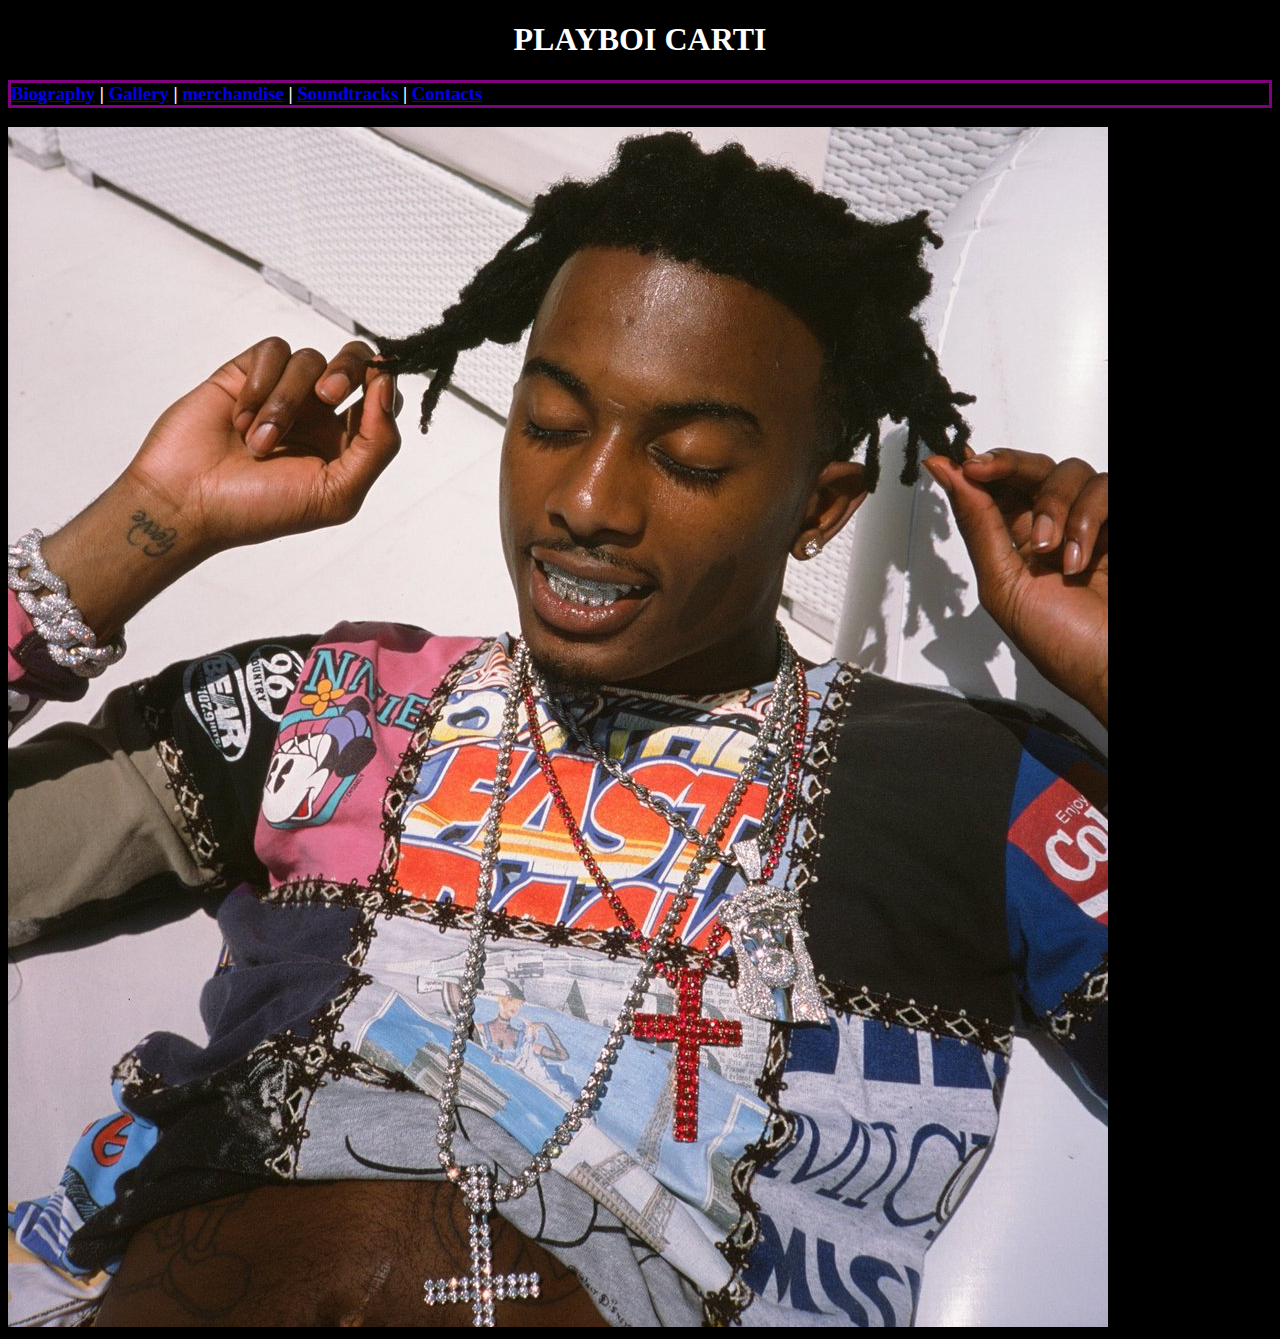
<file: test.html>
<!DOCTYPE html>
<html>
<head>
	<title>test</title>
	<link rel="stylesheet" type="text/css" href="css/style.css">

</head>
	<body>
	<div class="header">
		<h1>PLAYBOI CARTI</h1>
	</div>
	
	<h3><a href="templates/Bio.html"> Biography</a> | <a href="templates/gallery.html"> Gallery</a> | <a href="templates/Merchandise.html"> merchandise</a> | <a href="templates/soundtracks.html">Soundtracks</a> | <a href="templates/contact.html">Contacts</a> </h3>
	
	

<img src="images/playboipic3.jpg" alt="picture of playboi Carti">
</body>
</html>
</file>
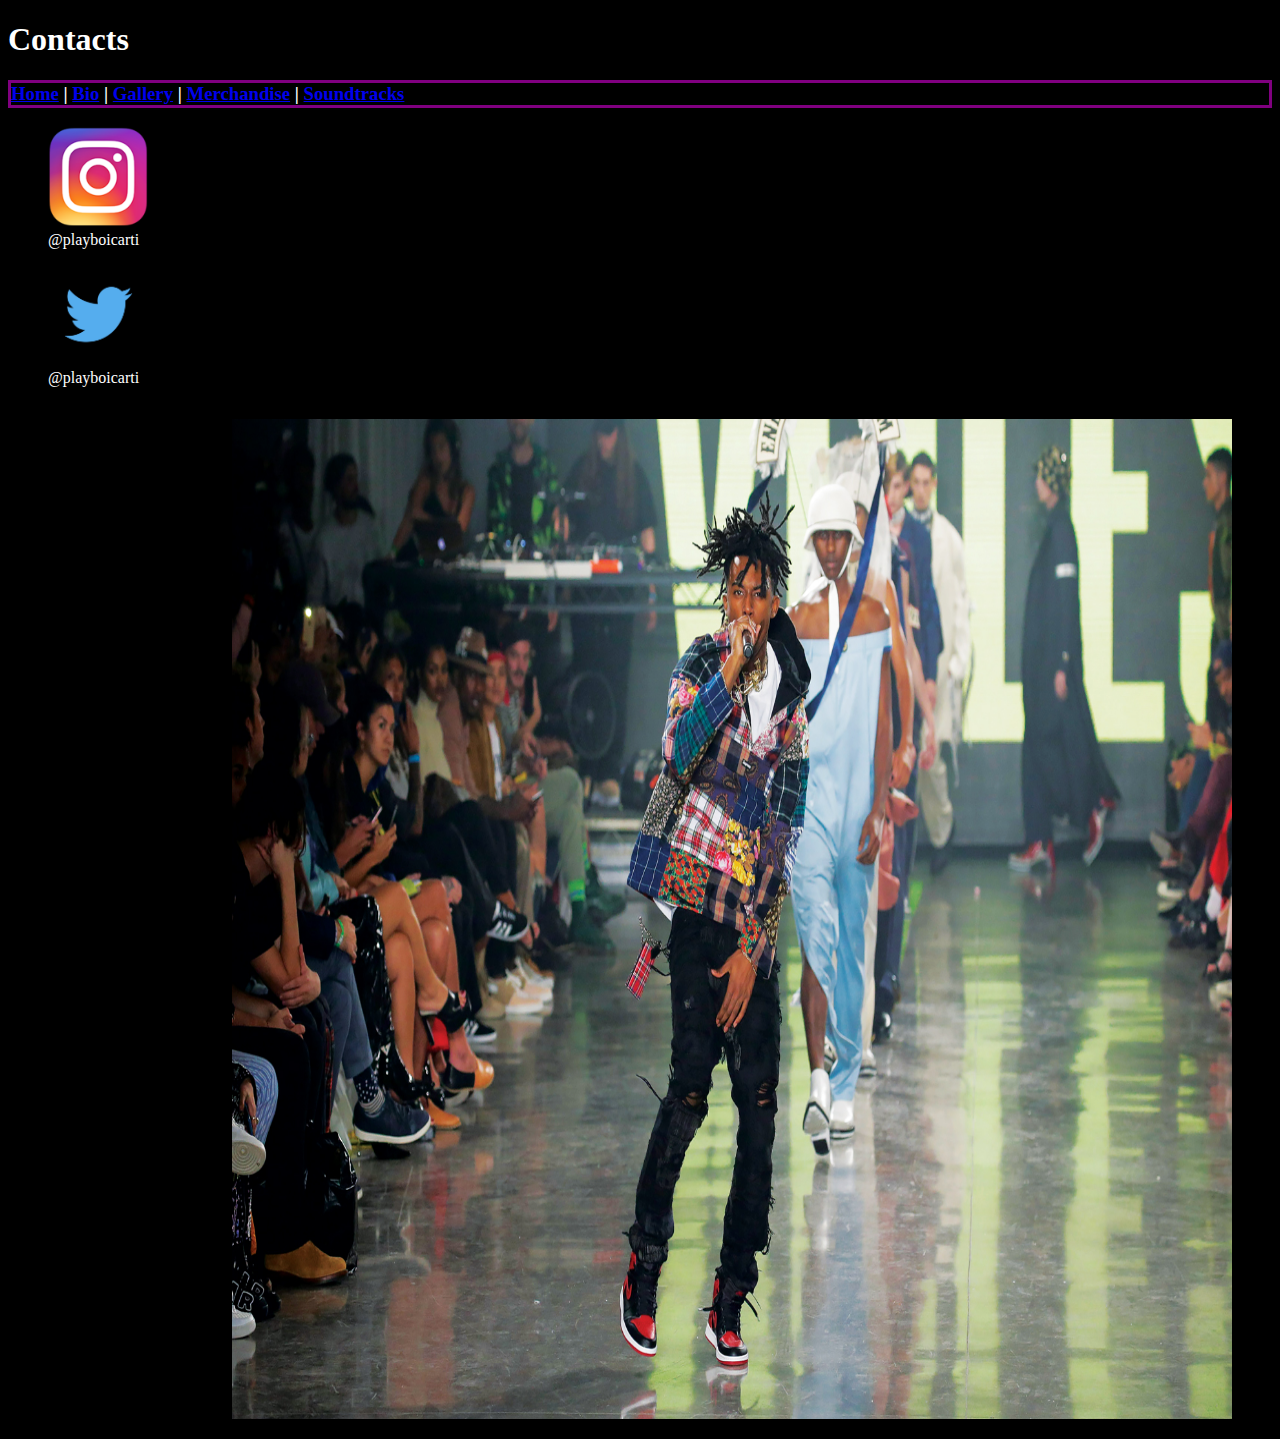
<file: templates/contact.html>
<!DOCTYPE html>
<html>
<head>
	<title>Contacts</title>
	<link rel="stylesheet" type="text/css" href="../css/contact.css">
</head>
<body>
	<h1>Contacts</h1>

		<h3> <a href="../test.html">Home</a> | <a href="Bio.html"> Bio</a> | <a href="gallery.html">Gallery</a> | <a href="Merchandise.html">Merchandise</a> | <a href="soundtracks.html">Soundtracks</a> </h3>

	<div id="images">
		<figure>
			<img src="../images/Instragram.png" alt="picture of a instagram logo" width="100px" height="100px" >
			<figcaption>@playboicarti</figcaption>
		</figure>
		<figure>
			<img src="../images/twitterlogo2.png" alt="picture of twitter logo" width="100px" height="100px" >
			<figcaption>@playboicarti</figcaption>
		</figure>
		<div id="nav">
		<figure>
			<img src="../images/playboirickowens.jpg" alt="picture carti performing" width="1000px" height="1000px" >
		</figure>
		</div>
	</div>



</body>
</html>
</file>
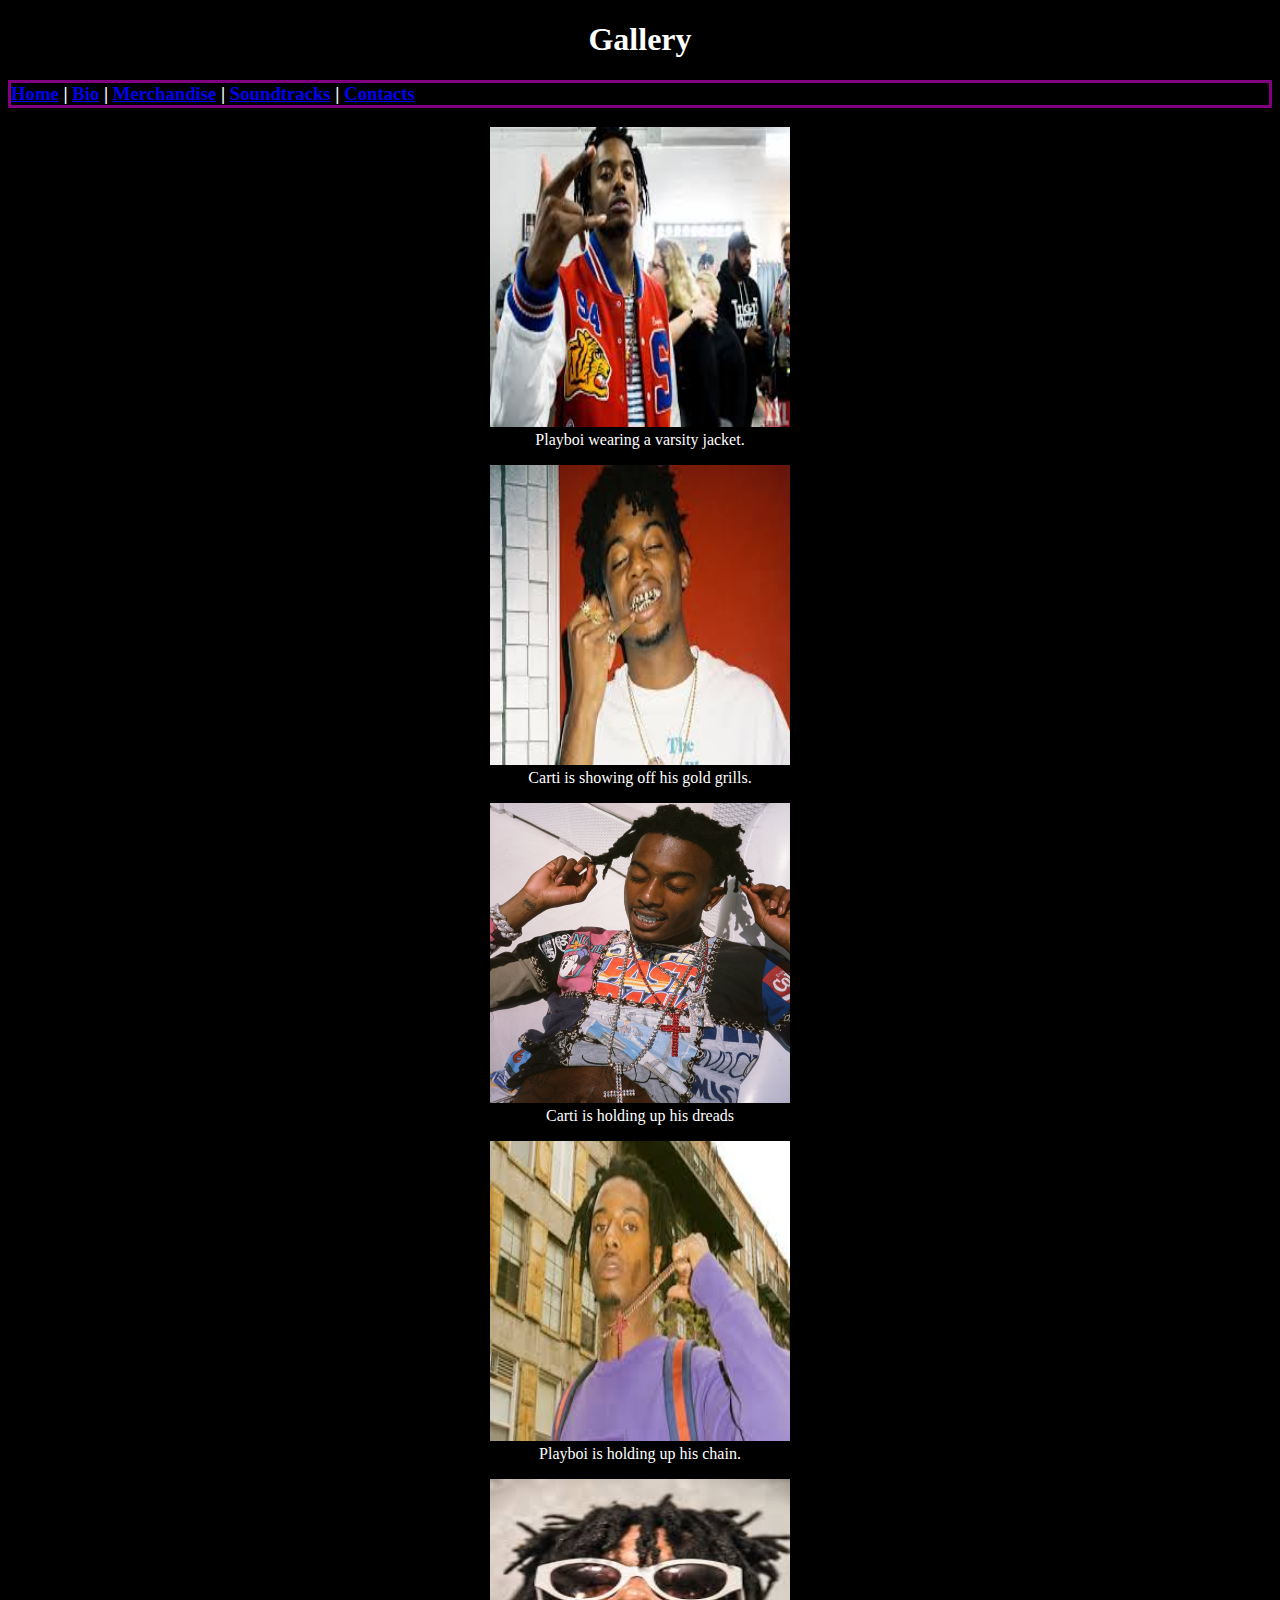
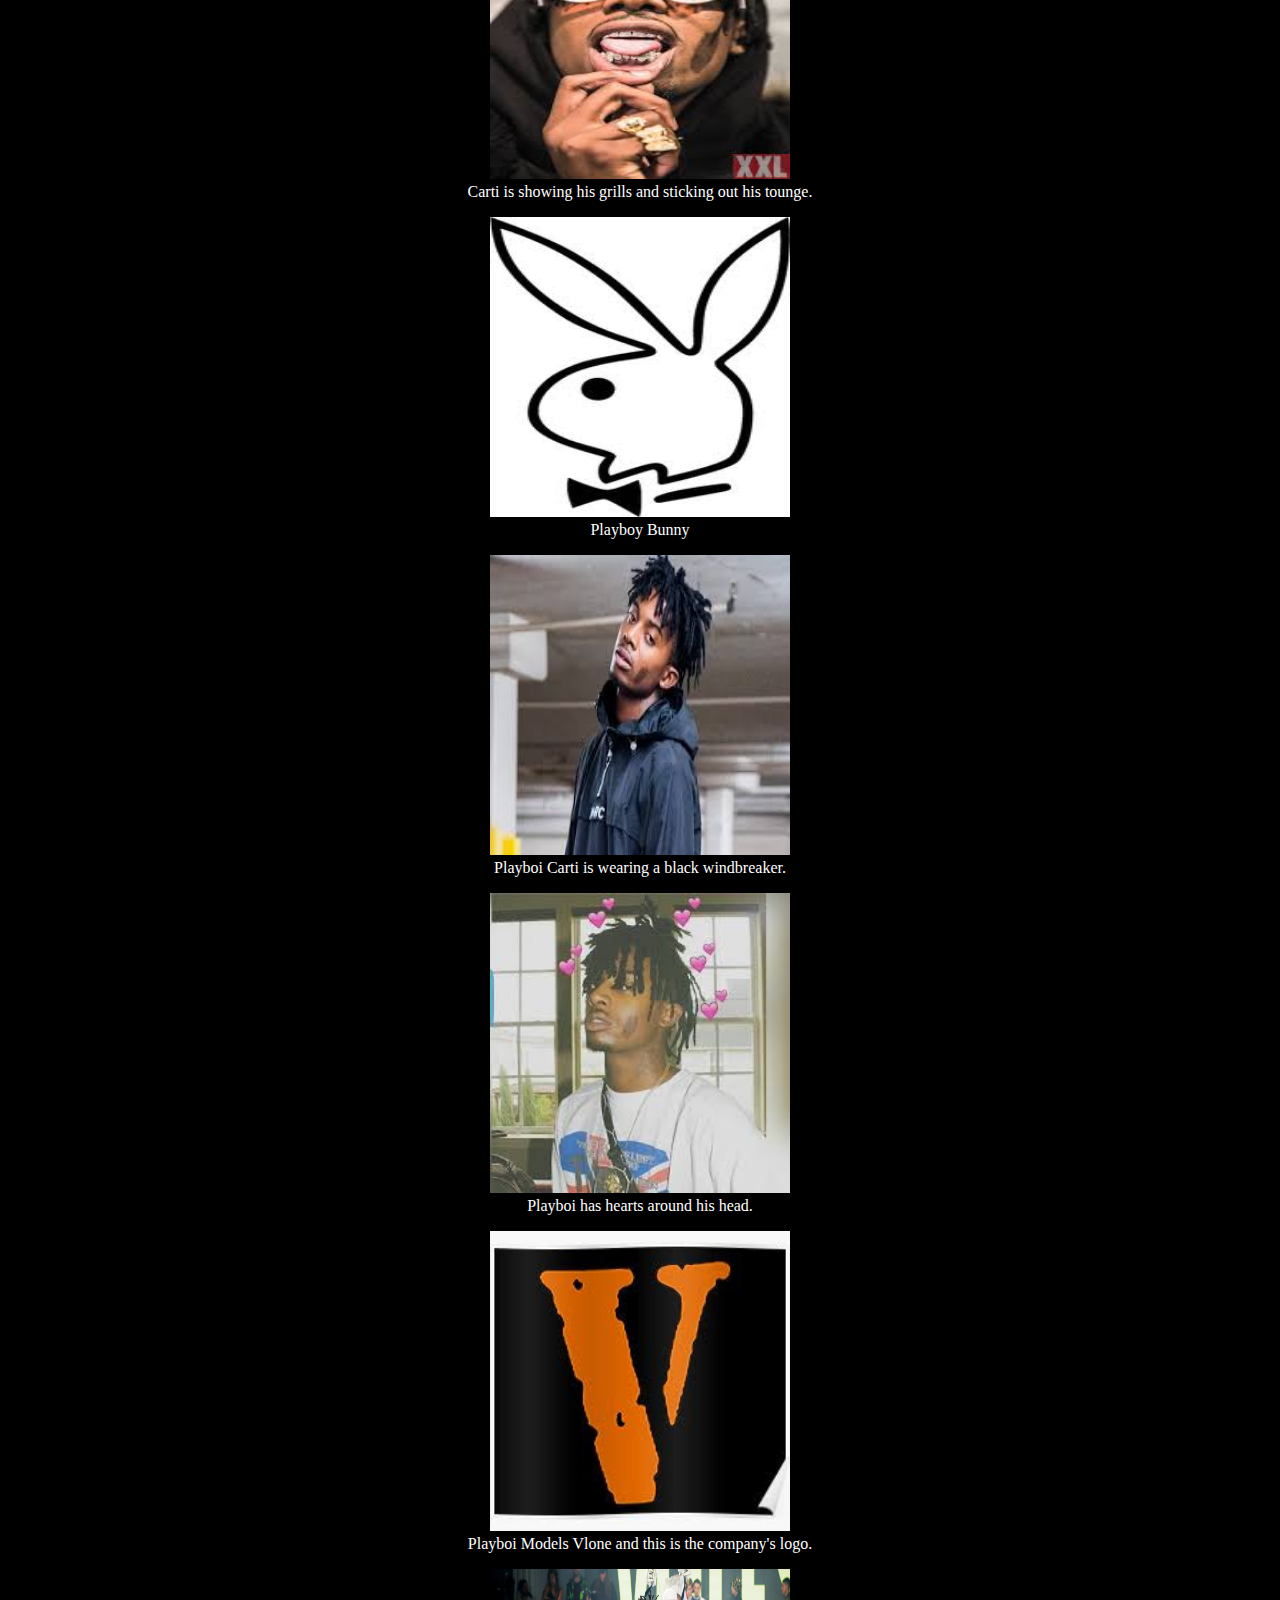
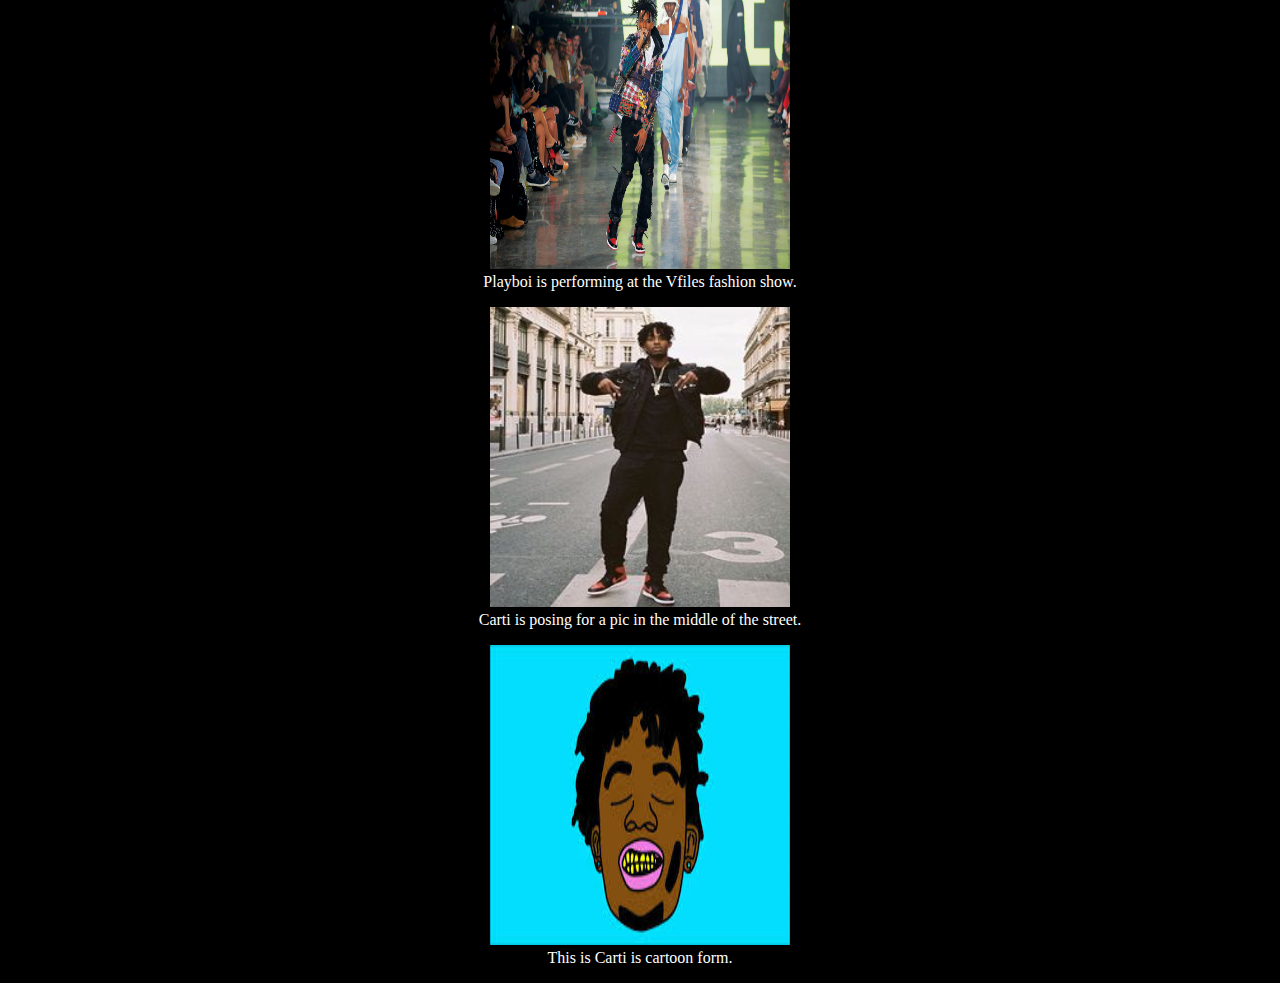
<file: templates/gallery.html>
<!DOCTYPE html>
<html>
<head>
	<title>Playboi carti Gallery</title>
	<link rel="stylesheet" type="text/css" href="../css/gallery.css">
</head>
<body>
	<div>
		<h1>Gallery</h1>
		<h3> <a href="../test.html">Home</a> | <a href="Bio.html"> Bio</a> | <a href="Merchandise.html">Merchandise</a> | <a href="soundtracks.html">Soundtracks</a> | <a href="contact.html">Contacts</a> </h3>
</div>

<div id="images">
	<figure>
		<img src="../images/playboipic1.jpeg" alt="picture of Playboi Carti wearing a Varsity jacket" width="300px" height="300px" >
		<figcaption>Playboi wearing a varsity jacket.</figcaption>
	 </figure>
	    <figure>
		<img src="../images/playboipic2.jpeg" alt="Picture of carti showing his gold grills" width="300px" height="300px">
		<figcaption>Carti is showing off his gold grills.</figcaption>
	</figure>
	<figure>
		<img src="../images/playboipic3.jpg" alt="Picture of Carti holding his dreads and smiling." width="300px" height="300px">
		<figcaption>Carti is holding up his dreads</figcaption>
	</figure>
	<figure>
		<img src="../images/playboipic4.jpeg" alt="Picture of Carti holding his chain up." width="300px" height="300px">
		<figcaption>Playboi is holding up his chain.</figcaption>
	</figure>
	<figure>
		<img src="../images/playboipic5.jpeg" alt="Picture of Carti showing off his grills and stcking out his tounge." width="300px" height="300px">
		<figcaption>Carti is showing his grills and sticking out his tounge.</figcaption>
	</figure>
	<figure>
		<img src="../images/playboybunny.jpg" alt="Picture of a Playboy bunny." width="300px" height="300px">
		<figcaption>Playboy Bunny</figcaption>
	</figure>
	<figure>
		<img src="../images/playboipic6.jpeg" alt="Picture of Carti wearing a Black windreaker." width="300px" height="300px">
		<figcaption>Playboi Carti is wearing a black windbreaker.</figcaption>
	</figure>
	<figure>
		<img src="../images/playboipic7.jpeg" alt="Picture of Hearts around Playboi Carti's head." width="300px" height="300px">
		<figcaption>Playboi has hearts around his head.</figcaption>
	</figure>
	<figure>
		<img src="../images/vlonepic.jpeg" alt="Picture of Vlone logo." width="300px" height="300px">
		<figcaption>Playboi Models Vlone and this is the company's logo.</figcaption>
	</figure>
	<figure>
		<img src="../images/playboirickowens.jpg" alt="Picture of Playboi Carti performing at the VFILES fashion show." width="300px" height="300px">
		<figcaption>Playboi is performing at the Vfiles fashion show.</figcaption>
	</figure>
	<figure>
		<img src="../images/playboipic8.jpg" alt="Picture of carti in the middle of the street." width="300px" height="300px">
		<figcaption>Carti is posing for a pic in the middle of the street.</figcaption>
	</figure>
	<figure>
		<img src="../images/playboicartoon.jpeg" alt="picture of playboi Carti in cartoon form." width="300px" height="300px">
		<figcaption>This is Carti is cartoon form.</figcaption>
	</figure>
</div>


</body>
</html>
</file>
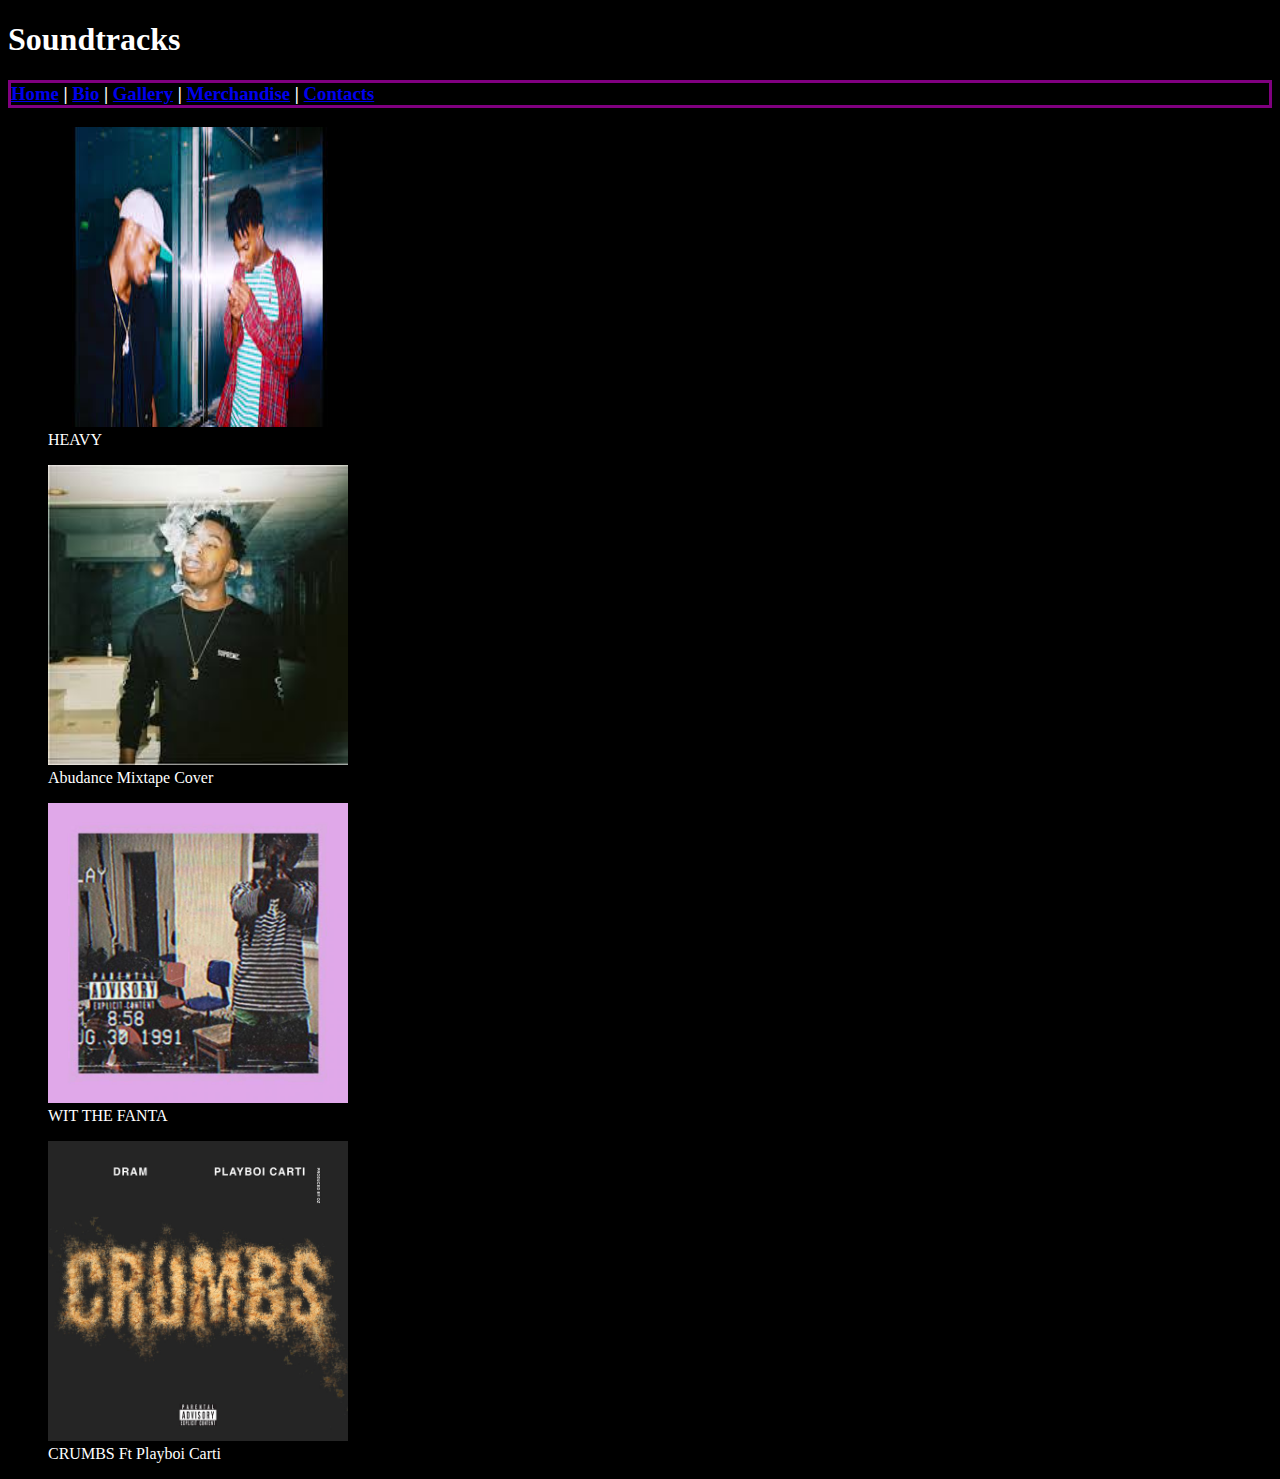
<file: templates/soundtracks.html>
<!DOCTYPE html>
<html>
<head>
	<title>soundtracks</title>
	<link rel="stylesheet" type="text/css" href="../css/soundtracks.css">
</head>
<body>
	<h1>Soundtracks</h1>

	<h3> <a href="../test.html">Home</a> | <a href="Bio.html"> Bio</a> | <a href="gallery.html">Gallery</a> | <a href="Merchandise.html">Merchandise</a> | <a href="contact.html">Contacts</a> </h3>
<div id="images">
		<figure>
			<img src="../images/heavycover.jpg" alt="Picture of heavy cover single." width="300px" height="300px" >
			<figcaption>HEAVY</figcaption>
		</figure>
		<figure>
			<img src="../images/abudancecover.jpg" alt="Picture of playboi carti fan mixtape." width="300px" height="300px" >
			<figcaption>Abudance Mixtape Cover</figcaption>
		</figure>
		<figure>
			<img src="../images/witthefanta.jpg" alt="Picture of playboi carti single wit the fanta." width="300px" height="300px" >
			<figcaption>WIT THE FANTA</figcaption>
		</figure>
		<figure>
			<img src="../images/crumbscover.jpg" alt="Picture of crumbs by Dram featuring Playboi carti." width="300px" height="300px" >
			<figcaption>CRUMBS Ft Playboi Carti</figcaption>
		</figure>
</div>
</body>
</html>
</file>
<file: css/style.css>
h1{
	color: white;
	text-align: center;
}



body {
	background-color: #000000;

}


h3{
	color: white;
	border: 3px solid purple;
</file>
<file: css/contact.css>
h1 {
	color: white;
}

h3{
	color: white;
	border: 3px solid purple;
}

body {
	background-color:  #000000;

}

#images {
	color: white;
}


#nav {
	display: inline-block;
	text-align: right;
	float: right;
	margin-right: auto;

}
</file>
<file: css/gallery.css>
h1 {
	color: white;
	text-align: center;
	text-shadow: blue;
}



body {
    background-color: #000000;

}


#images{
	text-align: center;
	color: white;
}

h3 {
	color: white;
	border: 3px solid purple; 
}
</file>
<file: css/soundtracks.css>
h1 {
	color: white;
}

h3 {
	color: white;
	border: 3px solid purple;
}

body {
	background-color:  #000000;
}

#images {
	color: white;
}
</file>
